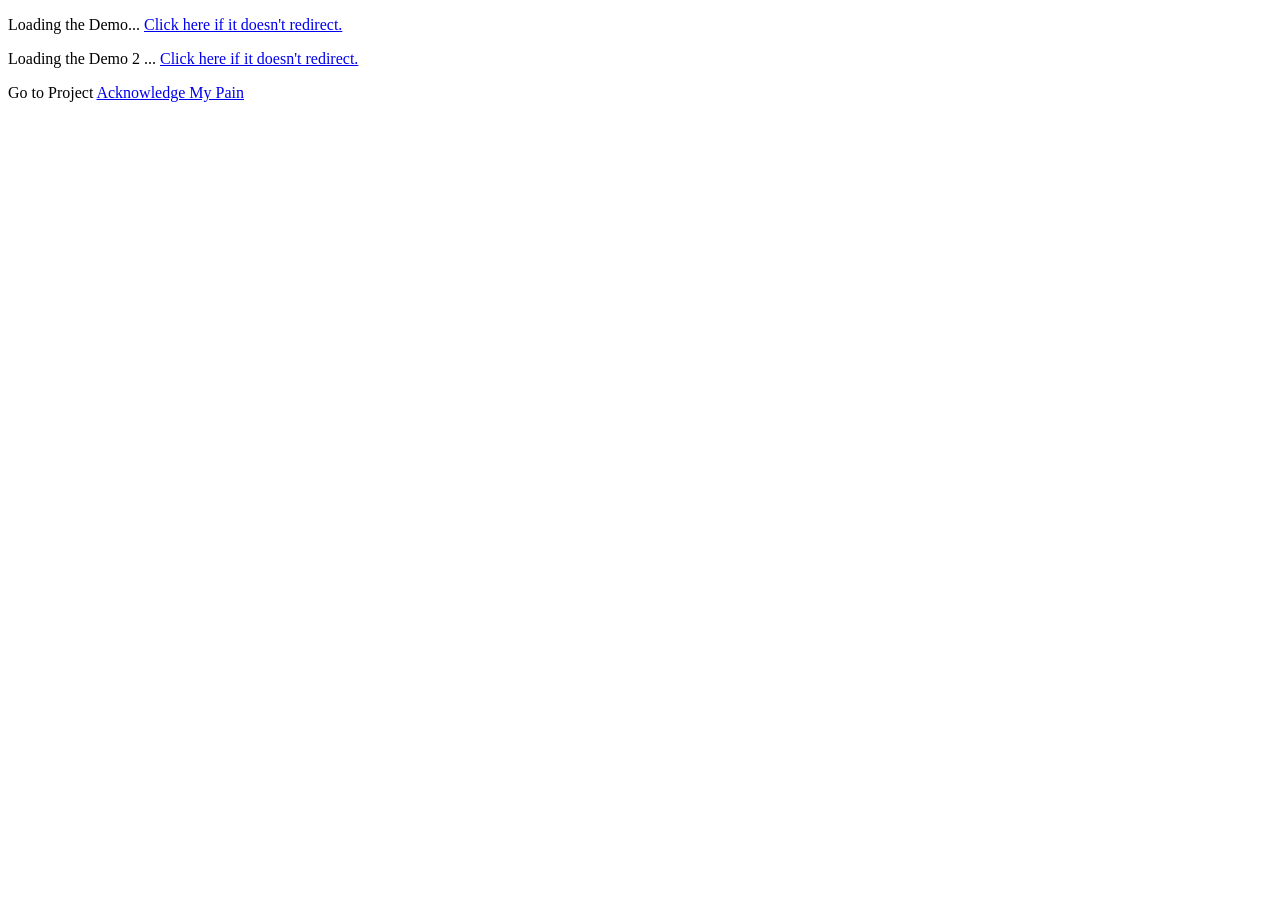
<file: index.html>
<!DOCTYPE html>
<html>
<head>
    <title>Demo Loading...</title>
</head>
<body>
    <p>Loading the Demo... <a href="demo.html">Click here if it doesn't redirect.</a></p>

    <p>Loading the Demo 2 ... <a href="demo2.html">Click here if it doesn't redirect.</a></p>

    <p>Go to Project <a href="acknowledge_my_pain/index.html">Acknowledge My Pain</a></p>


</body>
</html>
</file>
